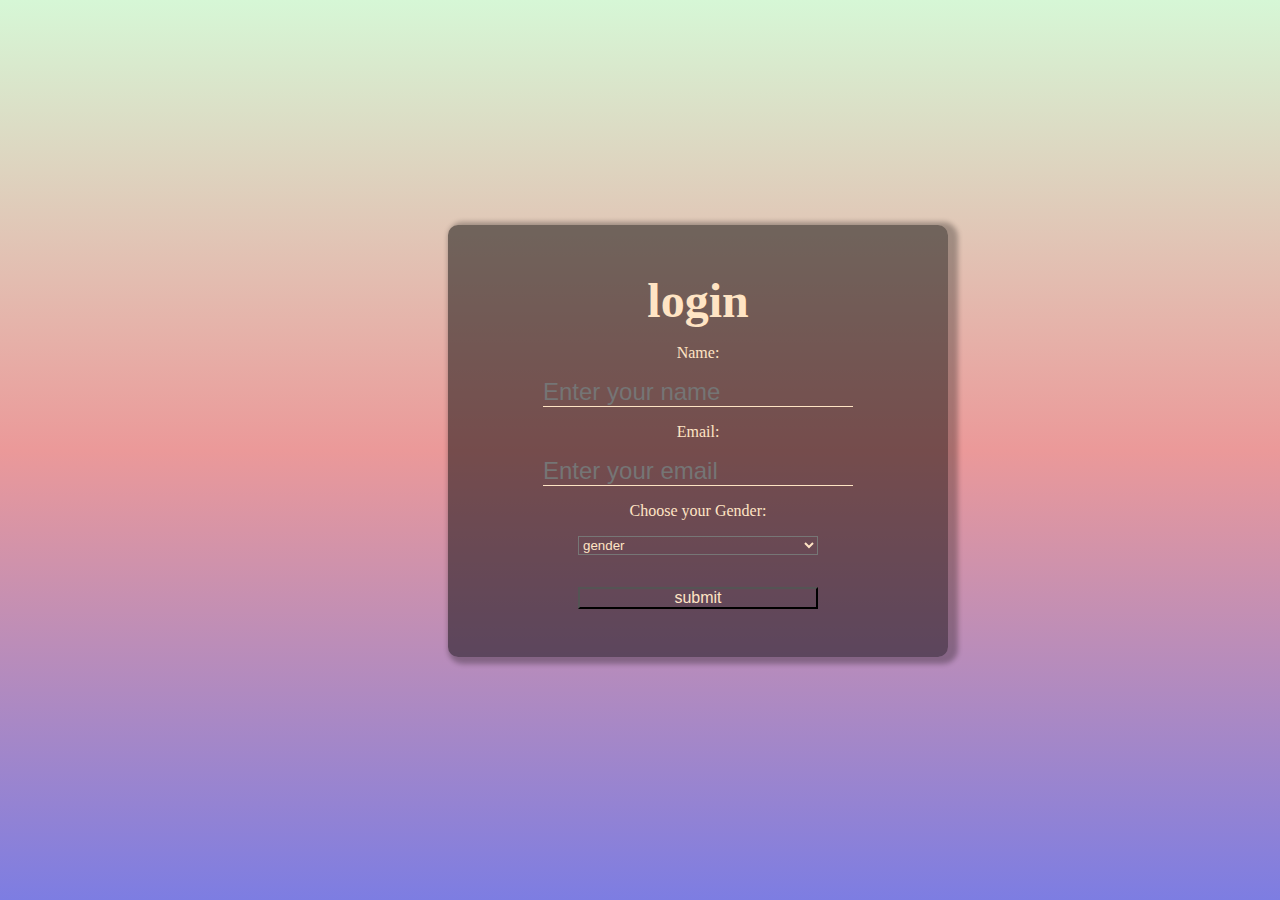
<file: index.html>
<!DOCTYPE html>
<html lang="en">
  <head>
    <meta charset="UTF-8" />
    <meta name="viewport" content="width=device-width, initial-scale=1.0" />
    <link rel="stylesheet" href="style.css" />
    <title>Form Data</title>
  </head>
  <body>
    <form class="main">
      <h1>login</h1>
      <label for="input-name">Name: </label>
      <input type="text" name="input-name" placeholder="Enter your name" />
      <label for="input-email">Email: </label>
      <input type="text" name="input-email" placeholder="Enter your email" />
      <label for="gender">Choose your Gender: </label>
      <select name="gender">
        <option>gender</option>
        <option>male</option>
        <option>female</option>
      </select>
      <button type="submit">submit</button>
    </form>
    <script src="./app.js"></script>
  </body>
</html>
</file>
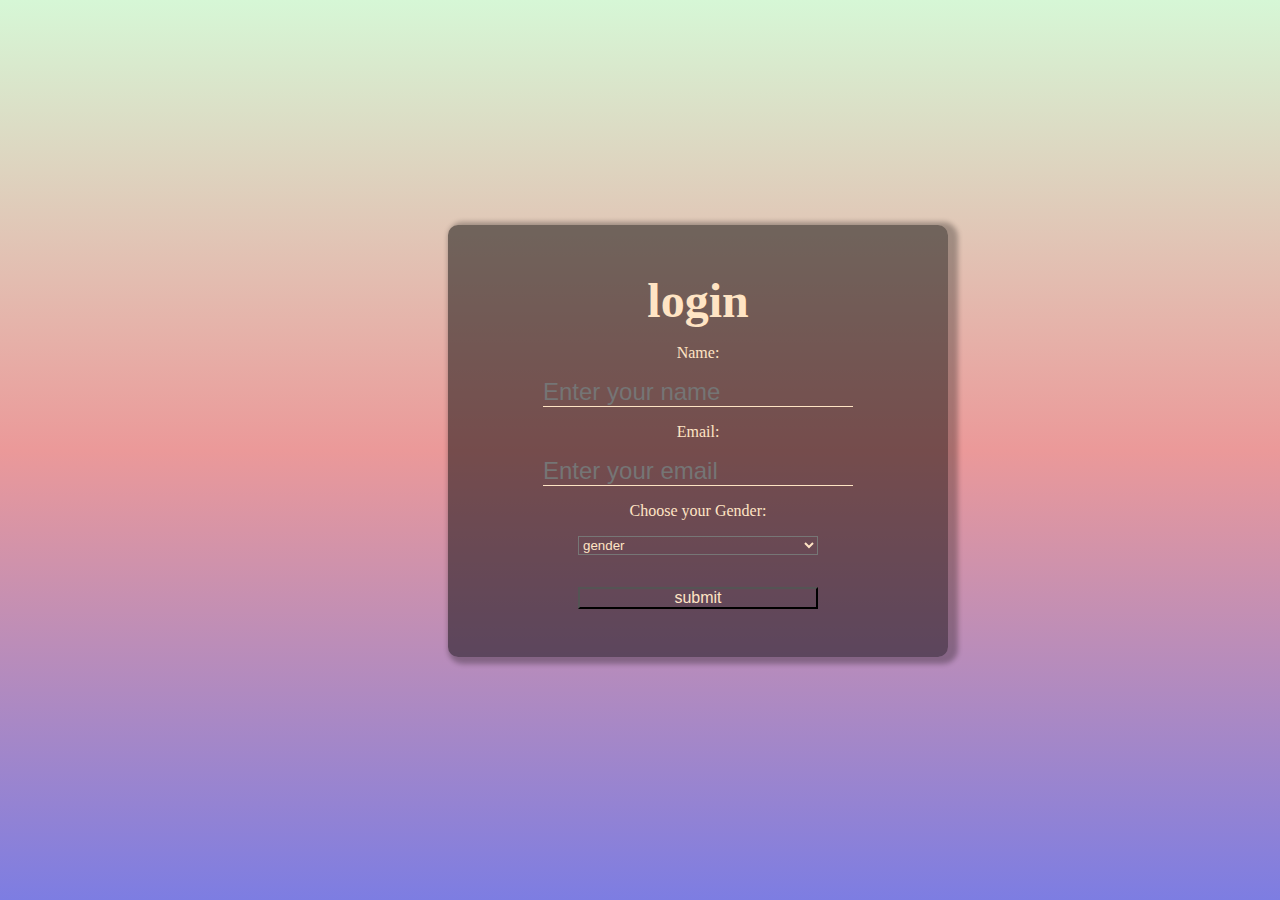
<file: .github/workflows/index.html>
<!DOCTYPE html>
<html lang="en">
  <head>
    <meta charset="UTF-8" />
    <meta name="viewport" content="width=device-width, initial-scale=1.0" />
    <link rel="stylesheet" href="style.css" />
    <title>Form Data</title>
  </head>
  <body>
    <form class="main">
      <h1>login</h1>
      <label for="input-name">Name: </label>
      <input type="text" name="input-name" placeholder="Enter your name" />
      <label for="input-email">Email: </label>
      <input type="text" name="input-email" placeholder="Enter your email" />
      <label for="gender">Choose your Gender: </label>
      <select name="gender">
        <option>gender</option>
        <option>male</option>
        <option>female</option>
      </select>
      <button type="submit">submit</button>
    </form>
    <script src="./app.js"></script>
  </body>
</html>
</file>
<file: style.css>
* {
  margin: 0;
  padding: 0;
  box-sizing: border-box;
}
body {
  background: linear-gradient(
    rgb(214, 247, 214),
    rgb(235, 153, 153),
    rgb(125, 125, 226)
  );
  height: 100vh;
  position: relative;
}

.main {
  display: flex;
  align-items: center;
  justify-content: center;
  flex-direction: column;
  padding: 2rem;
  background: rgba(0, 0, 0, 0.5);
  box-shadow: 5px 2px 5px 5px rgba(12, 11, 11, 0.3);
  width: 500px;
  /* margin: 0 auto; */
  border-radius: 10px;
  position: absolute;
  top: 25%;
  left: 35%;
  color: bisque;
}

.main h1,
input,
select,
button {
  margin: 1rem;
}

.main h1 {
  font-size: 3rem;
}

.main input {
  font-size: 1.5rem;
  border: none;
  background: transparent;
  border-bottom: 1px solid bisque;
  outline: none;
  color: rgb(247, 219, 185);
}

.main input:focus {
  background: transparent;
}

.main button {
  width: 15rem;
  font-size: 1rem;
  background: transparent;
  color: bisque;
}

.main select {
  background: transparent;
  color: bisque;
  width: 15rem;
  outline: none;
}
</file>
<file: .github/workflows/style.css>
* {
  margin: 0;
  padding: 0;
  box-sizing: border-box;
}
body {
  background: linear-gradient(
    rgb(214, 247, 214),
    rgb(235, 153, 153),
    rgb(125, 125, 226)
  );
  height: 100vh;
  position: relative;
}

.main {
  display: flex;
  align-items: center;
  justify-content: center;
  flex-direction: column;
  padding: 2rem;
  background: rgba(0, 0, 0, 0.5);
  box-shadow: 5px 2px 5px 5px rgba(12, 11, 11, 0.3);
  width: 500px;
  /* margin: 0 auto; */
  border-radius: 10px;
  position: absolute;
  top: 25%;
  left: 35%;
  color: bisque;
}

.main h1,
input,
select,
button {
  margin: 1rem;
}

.main h1 {
  font-size: 3rem;
}

.main input {
  font-size: 1.5rem;
  border: none;
  background: transparent;
  border-bottom: 1px solid bisque;
  outline: none;
  color: rgb(247, 219, 185);
}

.main input:focus {
  background: transparent;
}

.main button {
  width: 15rem;
  font-size: 1rem;
  background: transparent;
  color: bisque;
}

.main select {
  background: transparent;
  color: bisque;
  width: 15rem;
  outline: none;
}
</file>
